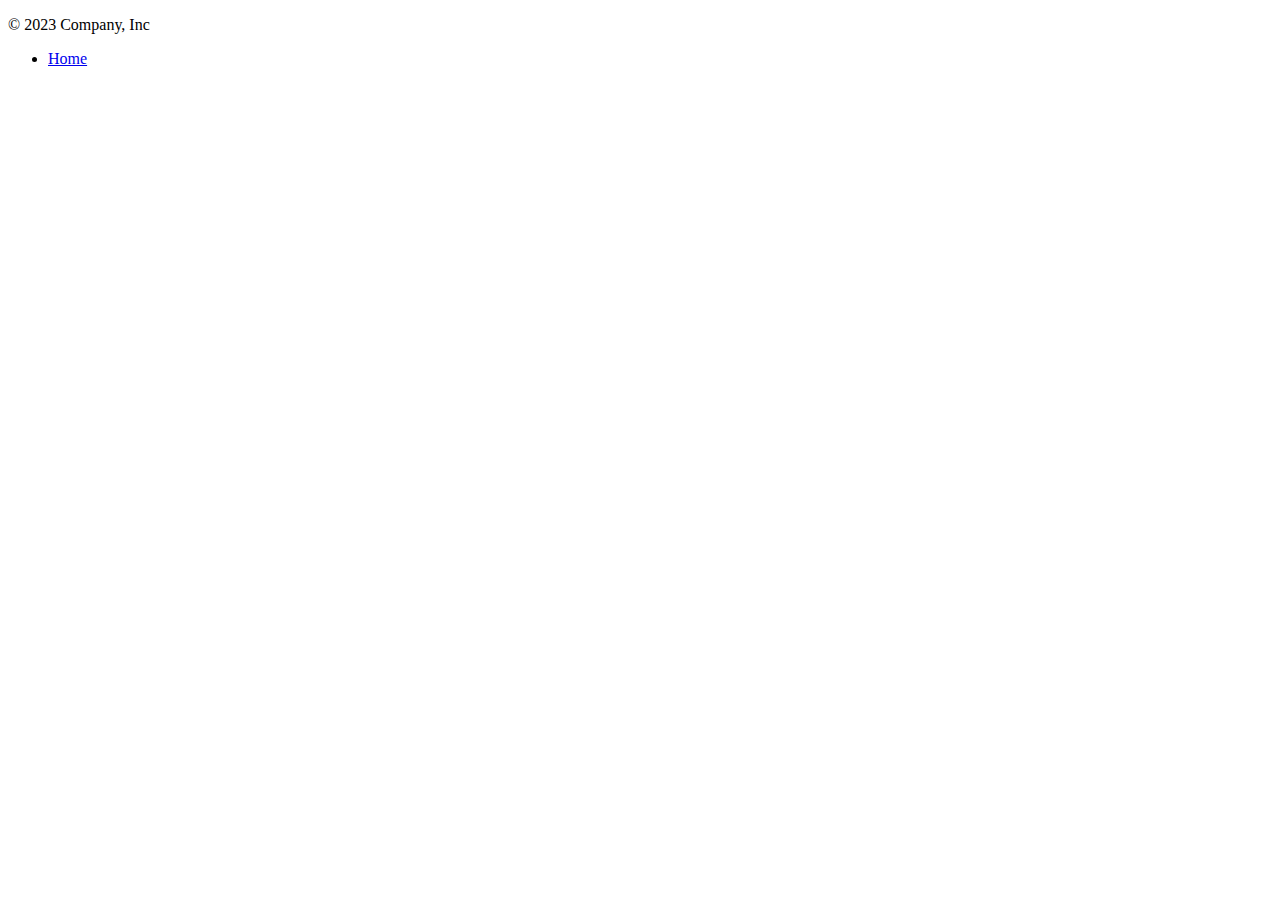
<file: src/main/resources/templates/footer.html>
<!DOCTYPE html>
<html lang="ko">
<head>
    <meta charset="UTF-8">
    <title>Footer template</title>
</head>

<body>
    <footer class="container d-flex flex-wrap justify-content-between align-items-center py-3 my-4 border-top">
        <p class="col-md-4 mb-0 text-body-secondary">&copy; 2023 Company, Inc</p>

        <ul class="nav col-md-4 justify-content-end">
            <li class="nav-item"><a href="/" class="nav-link px-2 text-muted">Home</a></li>
        </ul>
    </footer>
</body>
</html>
</file>
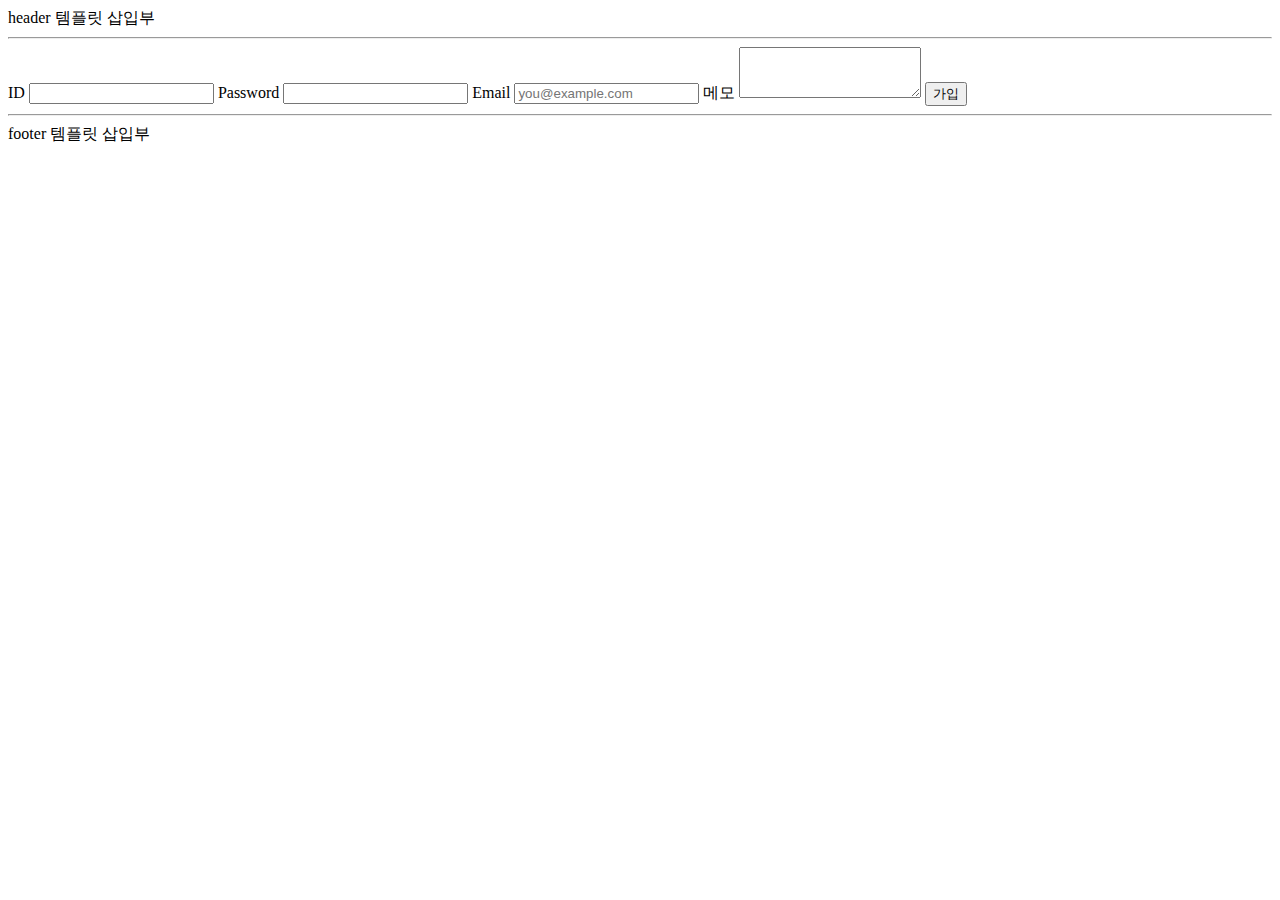
<file: src/main/resources/templates/sign-up.html>
<!DOCTYPE html>
<html lang="ko">
<head>
    <meta charset="UTF-8">
    <title>회원 가입</title>
</head>
<body>
  <header>
    header 템플릿 삽입부
    <hr>
  </header>

  <form>
    <label for="userId">ID</label>
    <input id="userId" type="text" required>
    <label for="password">Password</label>
    <input id="password" type="password" required>
    <label for="email">Email</label>
    <input id="email" type="email" placeholder="you@example.com">
    <label for="memo">메모</label>
    <textarea id="memo" rows="3"></textarea>
    <button type="submit">가입</button>
  </form>

  <footer>
    <hr>
    footer 템플릿 삽입부
  </footer>

</body>
</html>
</file>
